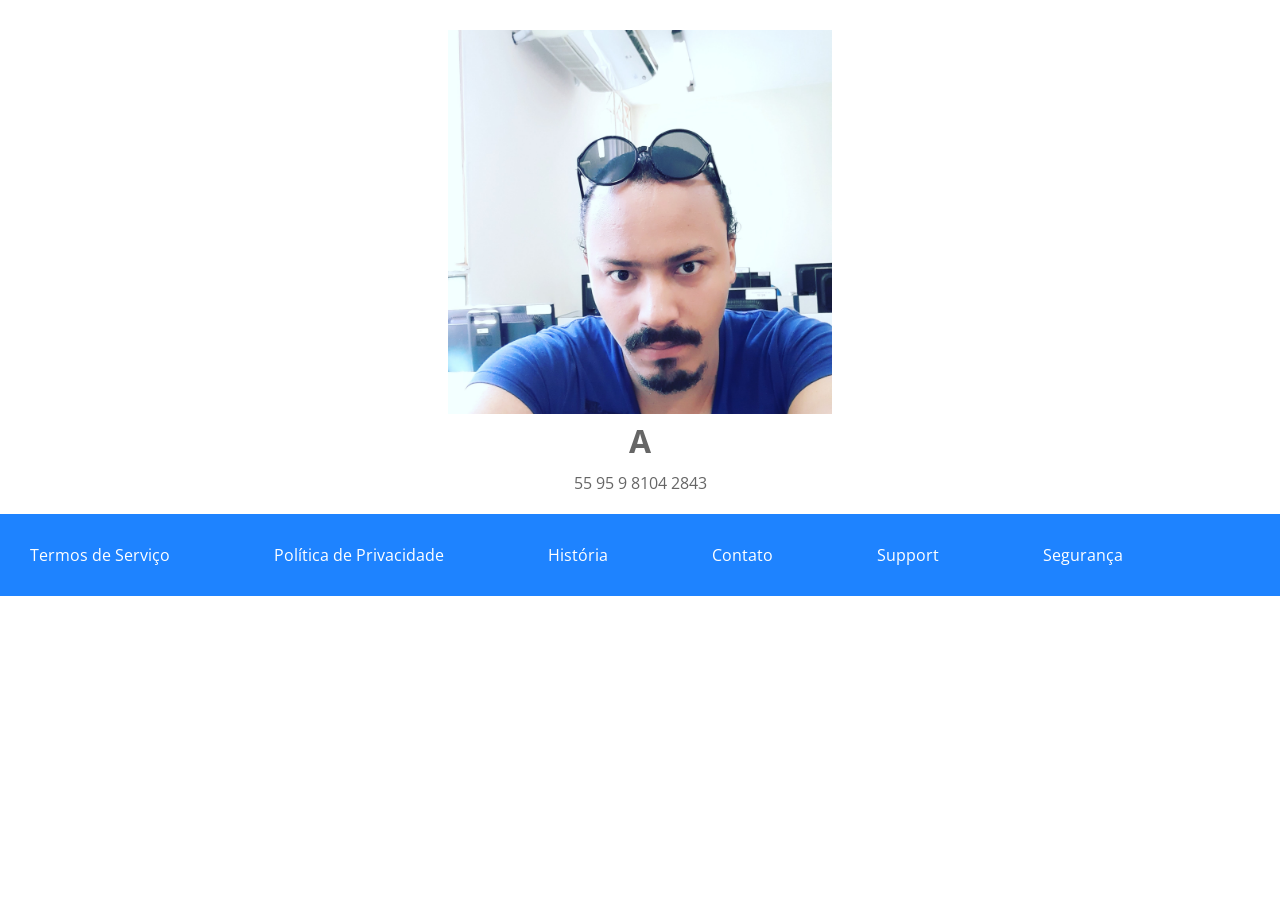
<file: index.html>
<!DOCTYPE html>
<html>
    <head>
        <link rel="icon" type="image/png" href="images/favicon.png"/>
        <title>Alexandro Gon San</title>
        <meta charset="utf-8">
        <meta name="viewport" content="width=device-width, initial-scale=l">
        
        <link href="https://fonts.googleapis.com/css?family=Open+Sans" rel="stylesheet">
        <link rel="stylesheet" type="text/css" href="css/fontawesome-all.min.css">
        <link rel="stylesheet" type="text/css" href="css/style.css">
   </head>
   
   <body>
       <!-- start HEADER -->
       <header class="header fixed">
           <div class="content text-center">
              
                <div class="image1">
                    <img src="images/image.jpeg" alt="layout-1" width="30%"/>
                </div>
               
               <div class="Texto1">
                    <h1>A</h1>
                </div>
              
               <div class="login login-l">
                    55 95 9 8104 2843
               </div>
               
           </div>
       </header>
       <!--end header-->

       <footer class="footer">
           <div class="footer-content">
               <a href="#" class="footer-col">
                   Termos de Serviço
              </a>
               <a href="#" class="footer-col">
                   Política de Privacidade
              </a>
               <a href="#" class="footer-col">
                   <!--Sobre nós-->
                   História
              </a>
               <a href="#" class="footer-col">
                   Contato
              </a>
               <a href="#" class="footer-col">
                   Support
              </a>
               <a href="#" class="footer-col">
                   Segurança
              </a>
           </div>
       </footer>
       
   </body>
</html>
</file>
<file: css/style.css>
/*RESET
-------------------------------------*/
*, *:before, *:after{margin: 0; padding: 0; box-sizing: border-box; -webkit-box-sizing: border-box;}

body{
    font-family: 'Open Sans', sans-serif; font-size: inherit;
}
input, select, iframe, button{border: none; font-family: 'Open Sans', sans-serif;}
h1,h2,h3{magin: 0; padding: 0;}
ol, ul{list-style: none;}



/*GERAIS
-------------------------------------*/
.content{
    width: 100%;
}

.row{
    float: left;
    width: 100%;
}

.imagem-col{
    margin-top: 80px;
    margin-left: 80px;
}
.imagem-col img{
    float: left;
}

.join-btn-2{
    margin-left: 40%;
    margin-bottom: 50px;
    background: #c06f01;
    color: #fff;
    padding: 10px 20px;
    cursor: pointer;
    border: 1px solid #ccc;
    font-size: 18px;
    border-radius: 10px;
    -webkit-border-radius: 10px;
}

.Texto1-imagem-inferior{
    margin-left: 110px;
    margin-bottom: 60px;
}
.Texto1-imagem-inferior h1{
    text-align: center;
    font-family: Roboto;
    margin-bottom: 20px;
}
.Texto1-imagem-inferior p{
    margin-left: -35px;
}

.imagem-col:nth-child(odd){
    margin-right: 0;
}

/*HEADER
-------------------------------------*/
.header{
    width: 100%;
    padding-top: 30px;
    padding-bottom: 10px;
    z-index: 6;
}
.header .logo img{
    max-width: 150px;
    margin-left: 50%;
    margin-top: 20px;
}
.header.fixed{
    margin-left: 0;
    /*
    background: #c06f01;
    */
    background: #fff;
}
.header .image1 img{
    /*
    float: left;
    margin-left: 20px;
    margin-right: 60px;
    */
}
.Texto1{
    color: #666;
}

.subTexto1{
    color: #fff;
}
.join-btn{
    background: #fff;
    color: #FF8C00;
    padding: 10px 20px;
    cursor: pointer;
    border: 1px solid #ccc;
    font-size: 18px;
    border-radius: 10px;
    -webkit-border-radius: 10px;
}

.login{
    margin-top: 10px;
    margin-bottom: 10px;
    color: #fff;
}
.login-l{
    color: #666;
    text-decoration: none;
}

.login-l:hover{
    
}


.section-header{
    text-align: center;
    margin-top: 80px;
    font-size: 38px;
}
/*FOOTER
------------------------------------*/
.footer{
    background: #1e83ff;
    float: left;
    width: 100%;
    color: #fff;
    padding: 30px 0;
}

.footer-content{
    margin-left: 30px;
}
.footer-col{
    color: #fff;
    width: 45%;
    text-decoration: none;
}
.footer-col:hover{
    text-decoration: underline;
}
    
.footer-col:nth-child(odd){
    margin-right: 0;
    margin-left: 0;
}
.footer-col:last-of-type{
    margin-right: 0;
}

@media (max-width: 1164px){
    @media (min-width: 1080px){
       .header .image1 img{

        }        

        .footer-col{
            margin-right: 70px;
            margin-left: 70px;
        }
    }
}

@media (max-width: 1079.9px){
    @media (min-width: 1010.1px){
        .footer-col{
            margin-right: 50px;
            margin-left: 50px;
        }
    }
        
    .header .image1 img{

    }
    
}

@media (max-width: 1010px){     
    .header .image1 img{

    }
    
    .footer-col{
        margin-right: 30px;
        margin-left: 30px;
    }    
}

@media (min-width: 986.1px){
    @media (max-width: 1010px){
        .header .image1 img{

        }
    }
}

@media (min-width: 947px){
    @media (max-width: 986px){
        .header .image1 img{

        }
    }
}

@media (max-width: 887px){    
    .header .image1 img{

    }
}

@media (max-width: 800px){
    .header .image1 img{

    }
    
    .header .logo img{
        margin-left: 40%;
    }
    
    .footer-col{
        margin-right: 15px;
        margin-left: 15px;
    }
}
@media (min-width: 800.1px){

}

@media (max-width: 599px){/*734px*/
    .header .image1 img{
        width: 360px;
        /*719=width da img
        medido visualmente pelo css
        para que se encaixasse perfeitamente
        ...em toda a largura dessa resolução
        */
    }

}

@media (min-width: 1164.1px){
    @media (max-width: 1343px){
        .header .image1 img{

        }

        .footer-col{
            margin-right: 100px;
            margin-left: 100px;
        }
    }
}

@media (min-width: 1343.1px){
    .header .image1 img{

    }

    .footer-content{
        margin-left: 100px;
    }
    .footer-col{
        margin-right: 100px;
        margin-left: 100px;
    }
}


/*AUXILIARES
-------------------------------------*/
.text-center{text-align: center;}
.text-left{text-align: left;}
.text-right{text-align: right;}

.fl-left{float: left;}
.fl-right{float: right;}
</file>
